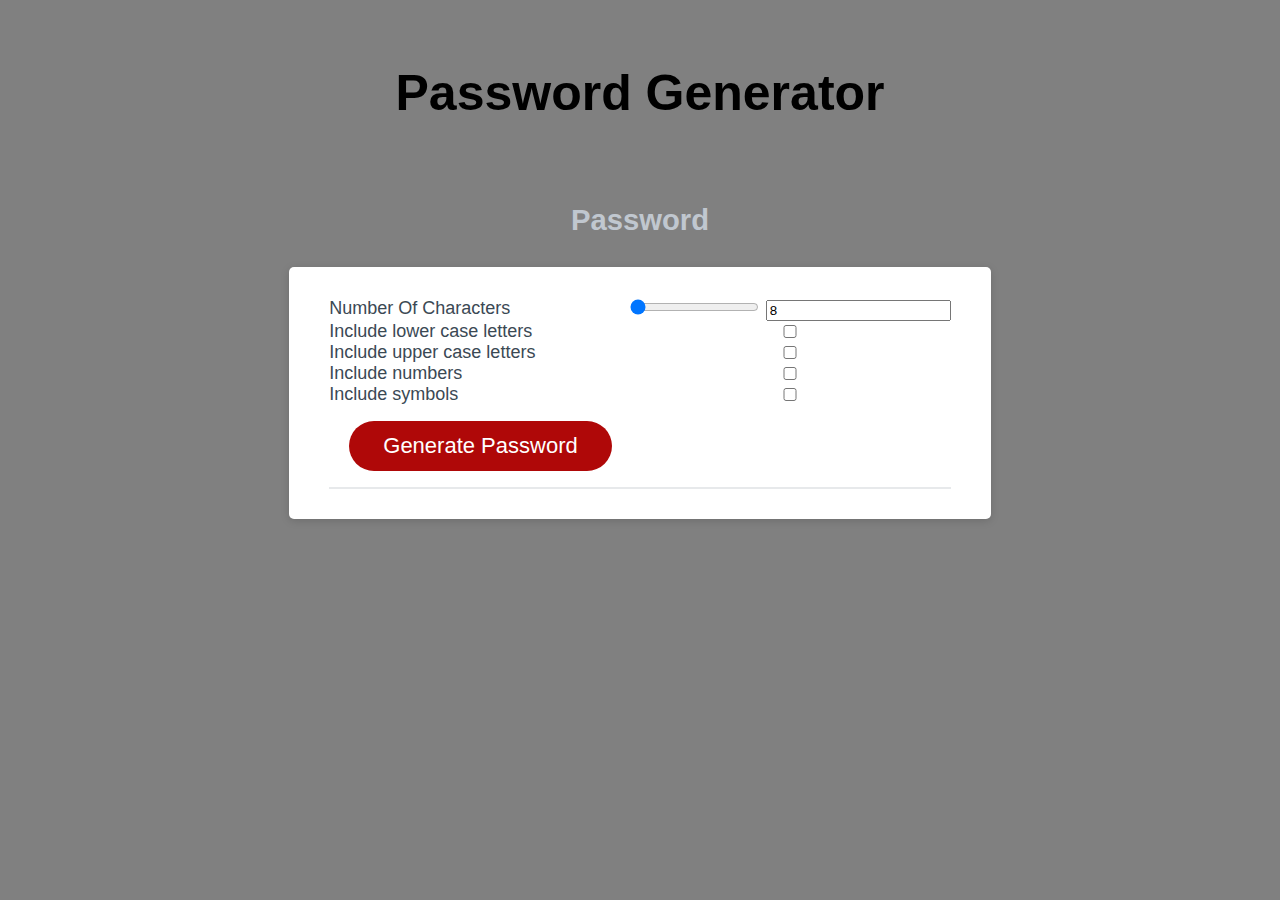
<file: index.html>
<!DOCTYPE html>
<html lang="en">
  <head>
    <meta charset="UTF-8" />
    <meta name="viewport" content="width=device-width, initial-scale=1.0" />
    <meta http-equiv="X-UA-Compatible" content="ie=edge" />
    <title>Password Generator</title>
    <link rel="stylesheet" href="style.css" />
  </head>
  <body>
    <div class="wrapper">
      <header>
      <h1 class="title">Password Generator</h1>
      </header>

      <!--Password display here-->
      <h3 class="password-display" id="passwordDisplay">Password</h3>
      <div class="card">
        <div class="card-header">
          <div class="card-body">

      <!--promt question-->
      <form class="form" id="passwordGeneratorForm">  
          <label for = "characterAmountNumber">Number Of Characters</label>
        <div class= "character-amount-container">
          <input type = "range" min="8" max="128" value= "8" id="characterAmountRange">
          <input class = "nuber-input" type="number" min="8 " max="128" value= "8" id="characterAmountNumber">
        </div>

          <label for="includeLowercase">Include lower case letters</label>
          <input type="checkbox" id="includeLowercase" />

          <label for="includeUppercase">Include upper case letters</label>
          <input type="checkbox" id="includeUppercase" />

          <label for="includeNumbers">Include numbers</label>
          <input type="checkbox" id="includeNumbers" />

          <label for="includeSymbols">Include symbols</label>
          <input type="checkbox" id="includeSymbols" />
          
      <!--generate password button-->
          <button id="submit" class="btn">Generate Password</button>
        </form>
        
    </div>
    <script src="script.js"></script>
  </body>
</html>
</file>
<file: style.css>
*,
*::before,
*::after {
  box-sizing: border-box;
}

html,
body,
.wrapper {
  height: 100%;
  margin: 0;
  padding: 0;
}

body {
  font-family: sans-serif;
  background-color: #f9fbfd;
  min-height: 100vh;
}

.wrapper {
  padding-top: 30px;
  padding-left: 20px;
  padding-right: 20px;
}

header {
  text-align: center;
  padding: 20px;
  padding-top: 0px;
  color: black;

}

.wrapper, password-display{
  text-align:center;
  align-items: center;
  background-color: gray;
  color: #c0c7cf;
  font-size: 25px;
  display: flex;
  flex-direction: column;
}

.password-display{
  display: flex;
  text-align: center;
  align-items: center;
}

.form {
  display: grid;
  grid-template-columns: auto auto;

  align-items: center;
  text-align: center;
}

label {
  display: flex;
  align-items: center;
  text-align: center;

}

.card {
  background-color: hsl(0, 0%, 100%);
  border-radius: 5px;
  border-width: 1px;
  box-shadow: rgba(0, 0, 0, 0.15) 0px 2px 8px 0px;
  color: hsl(206, 17%, 28%);
  font-size: 18px;
  margin: 0 auto;
  max-width: 800px;
  padding: 30px 40px;
}

.card-header::after {
  content: " ";
  display: block;
  width: 100%;
  background: #e7e9eb;
  height: 2px;
}

.card-body {
  min-height: 100px;
}

.card-footer {
  text-align: center;
}

.card-footer::before {
  content: " ";
  display: block;
  width: 100%;
  background: #e7e9eb;
  height: 2px;
}

.card-footer::after {
  content: " ";
  display: block;
  clear: both;
}

.btn {
  border: none;
  background-color: hsl(360, 91%, 36%);
  border-radius: 25px;
  box-shadow: rgba(0, 0, 0, 0.1) 0px 1px 6px 0px rgba(0, 0, 0, 0.2) 0px 1px 1px
    0px;
  color: hsl(0, 0%, 100%);
  display: inline-block;
  font-size: 22px;
  line-height: 22px;
  margin: 16px 16px 16px 20px;
  padding: 14px 34px;
  text-align: center;
  cursor: pointer;
}


button[disabled] {
  cursor: default;
  background: #c0c7cf;
}

.float-right {
  float: right;
}

#password {
  -webkit-appearance: none;
  -moz-appearance: none;
  appearance: none;
  border: none;
  display: block;
  width: 100%;
  padding-top: 15px;
  padding-left: 15px;
  padding-right: 15px;
  padding-bottom: 85px;
  font-size: 1.2rem;
  text-align: center;
  margin-top: 10px;
  margin-bottom: 10px;
  border: 2px dashed #c0c7cf;
  border-radius: 6px;
  resize: none;
  overflow: hidden;
}

@media (max-width: 690px) {
  .btn {
    font-size: 1rem;
    margin: 16px 0px 0px 0px;
    padding: 10px 15px;
  }

  #password {
    font-size: 1rem;
  }
}

@media (max-width: 500px) {
  .btn {
    font-size: 0.8rem;
  }
}
</file>
